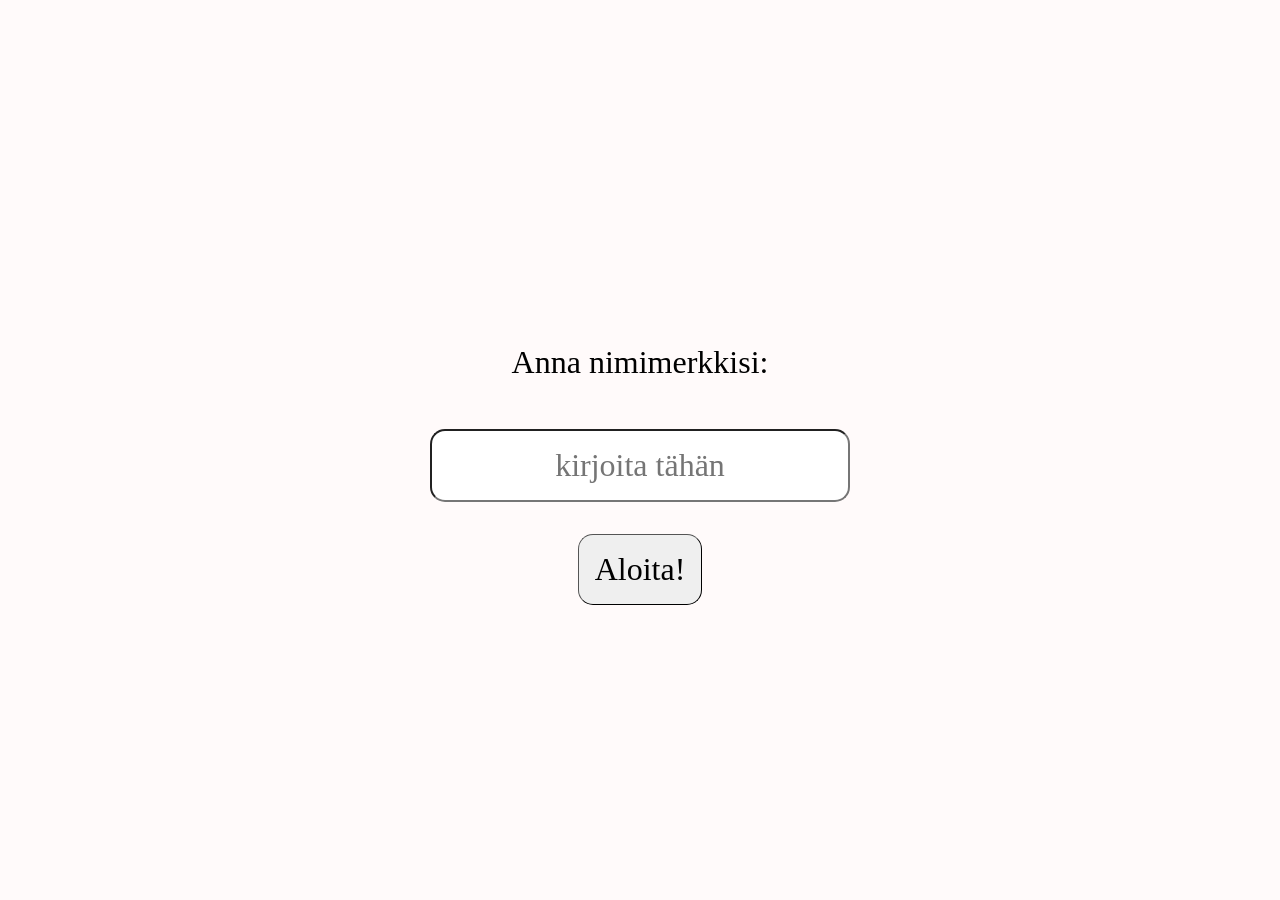
<file: index.html>
<!DOCTYPE html>
<html lang = 'fi'>
	<head>
		<meta charset = 'UTF-8'></meta>
		<meta name = 'Meikäläisen nettisivu'></meta>
		<title>nettisivu</title>
		<script src = 'app.js' defer></script>
		<script src = 'canvas.js' defer></script>
		<link rel = 'stylesheet' href = 'styles.css'>
	</head>
	<body>
		<header></header>
		<p class = 'elementti'>Anna nimimerkkisi:</p>
		<input type = 'text' id = 'nimi' placeholder = 'kirjoita tähän' class = 'elementti'>
		<button id = 'rekisterointi' class = 'elementti'>Aloita!</button>
	</body>
</html>
</file>
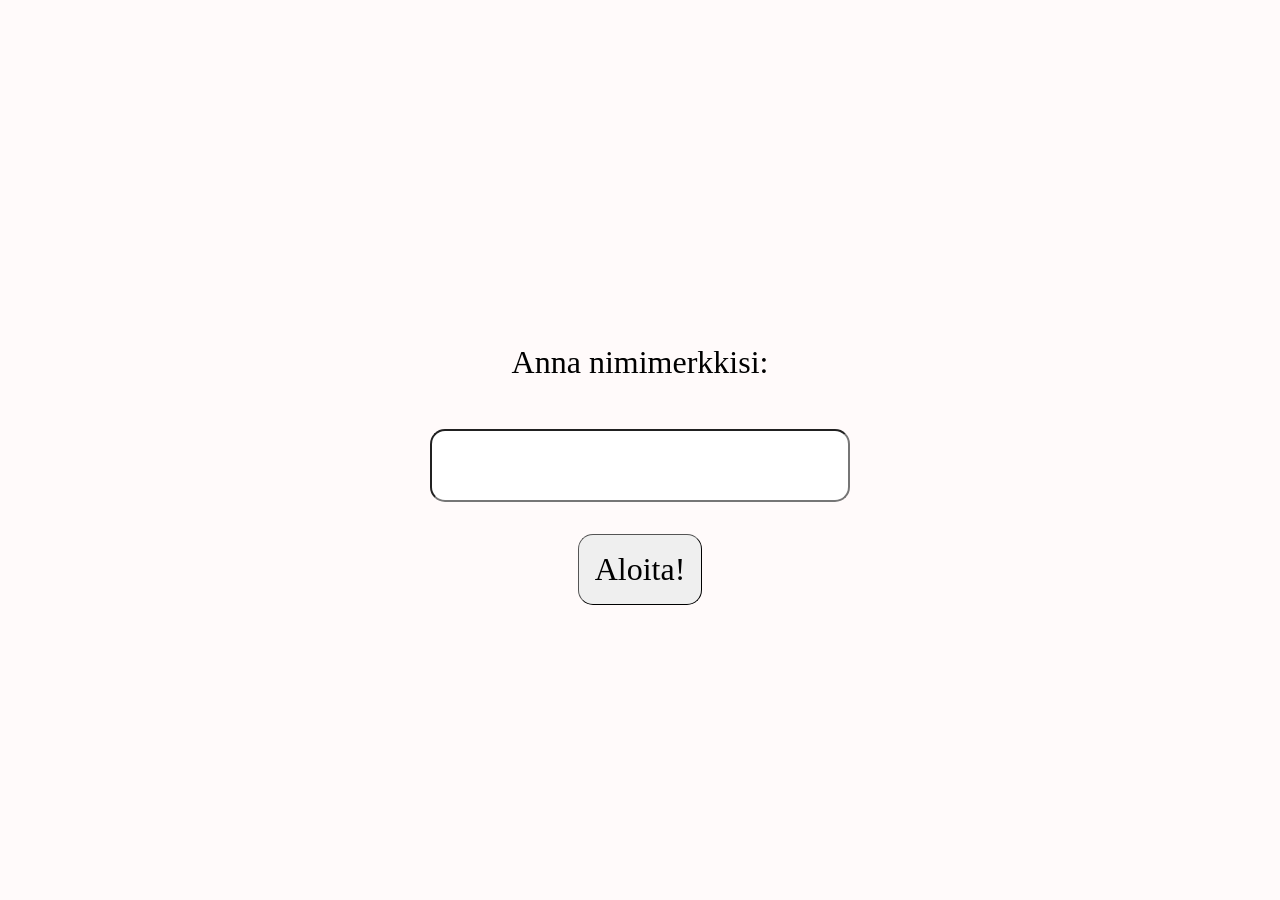
<file: sovellus.html>
<!DOCTYPE html>
<html lang = 'fi'>
	<head>
		<meta charset = 'UTF-8'></meta>
		<title>chat-sovellus</title>
		<script src = 'app.js' defer></script>
		<link rel = 'stylesheet' href = 'styles.css'>
	</head>
	<body>
		<header></header>
		<p class = 'elementti'>Anna nimimerkkisi:</p>
		<input type = 'text' id = 'nimi' class = 'elementti'>
		<button id = 'rekisterointi' class = 'elementti'>Aloita!</button>
		<ul id = 'lista' class = 'elementti'></ul>
	</body>
</html>
</file>
<file: styles.css>
body {
	background-color: snow;
	font-size: 2rem;
	font-family: 'Times New Roman', sans;
	display: flex;
	flex-direction: column;
	align-items: center;
	position: relative;
}

header {
	padding: 9.5rem;
}

p {
	position: relative;
	z-index: 1;
}

input {
	text-align: center;
	font-size: 2rem;
	font-family: 'Times New Roman', sans;
	padding: 1rem;
	margin: 1rem;
	border-radius: 15px;
}

button {
	text-align: center;
	font-size: 2rem;
	font-family: 'Times New Roman', sans;
	padding: 1rem;
	margin: 1rem;
	border-radius: 15px;
	border-width: 1px;
}

.elementti {
	flex-direction: column;
	align-items: center;
}

#rekisterointi:hover, .nappi:hover{
	background-color: lightgrey;
}

#otsikkopala {
	padding: 10rem;
	z-index: 1;
}

#kuva {
	top: 4rem;
	width: 50rem;
	position: fixed;
	z-index: -1;
	opacity: 0.2;
}

#poistoteksti {
	font-size: 3rem;
	font-weight: bold;
}
</file>
